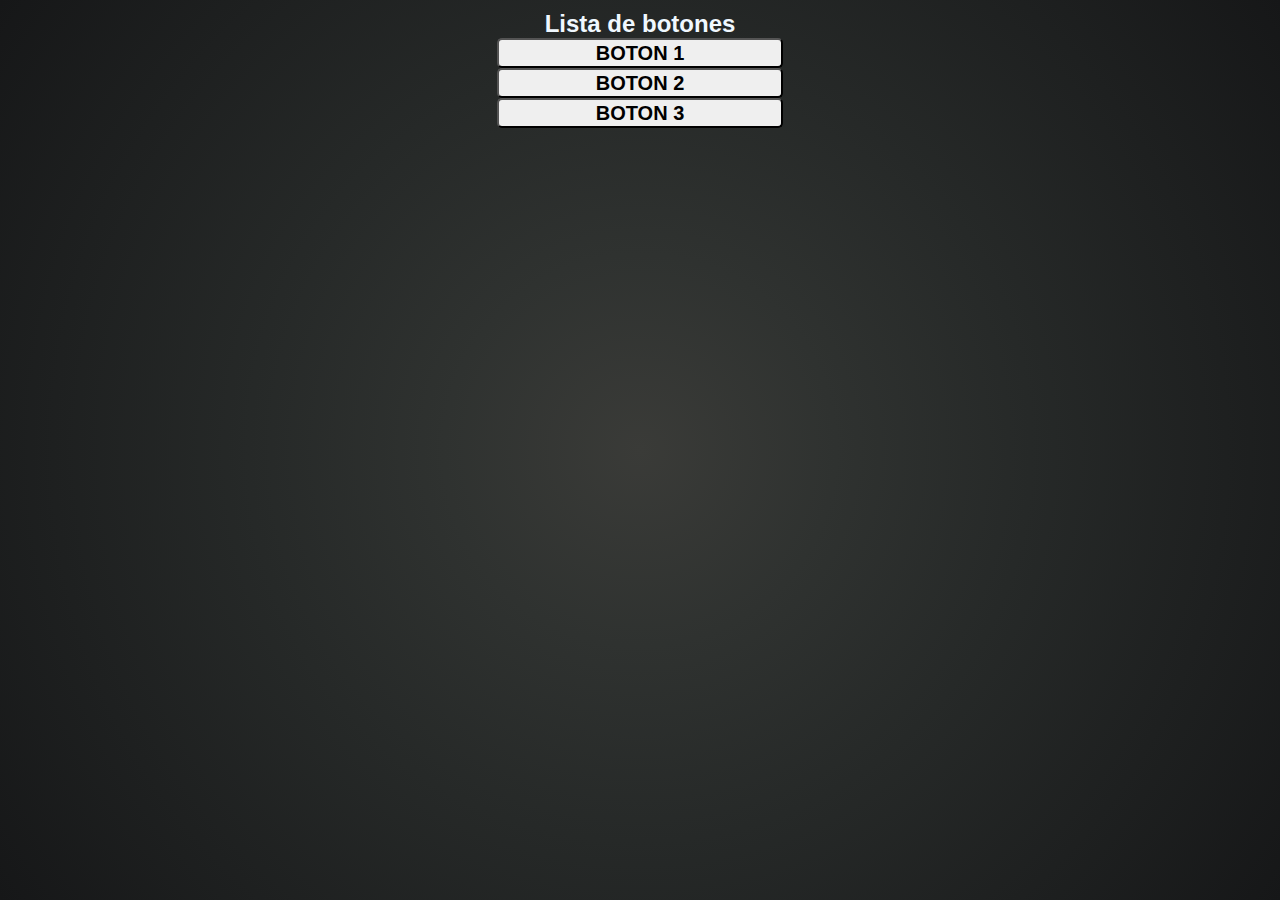
<file: ejercicios_practica/1- ejercicio/index.html>
<!DOCTYPE html>
<html>

<head>
    <meta charset="utf-8">
    <title>Ejercicios de práctica</title>
    <meta name="viewport" content="width=device-width, initial-scale=1">
    <link rel="StyleSheet" href="css/style.css" type="text/css" media="screen">
</head>

<body>
    <section>
        <article class="post">
            <div class="post-header">
            <h2>¡Título de mi post!</h2>
            </div>
            <button id="boton1" class="btn">BOTON 1</button>
            <button id="boton2" class="btn">BOTON 2</button>
            <button id="boton3" class="btn">BOTON 3</button>
        </article>
    </section>
    <script src="./js/script.js"></script>
</body>

</html>
</file>
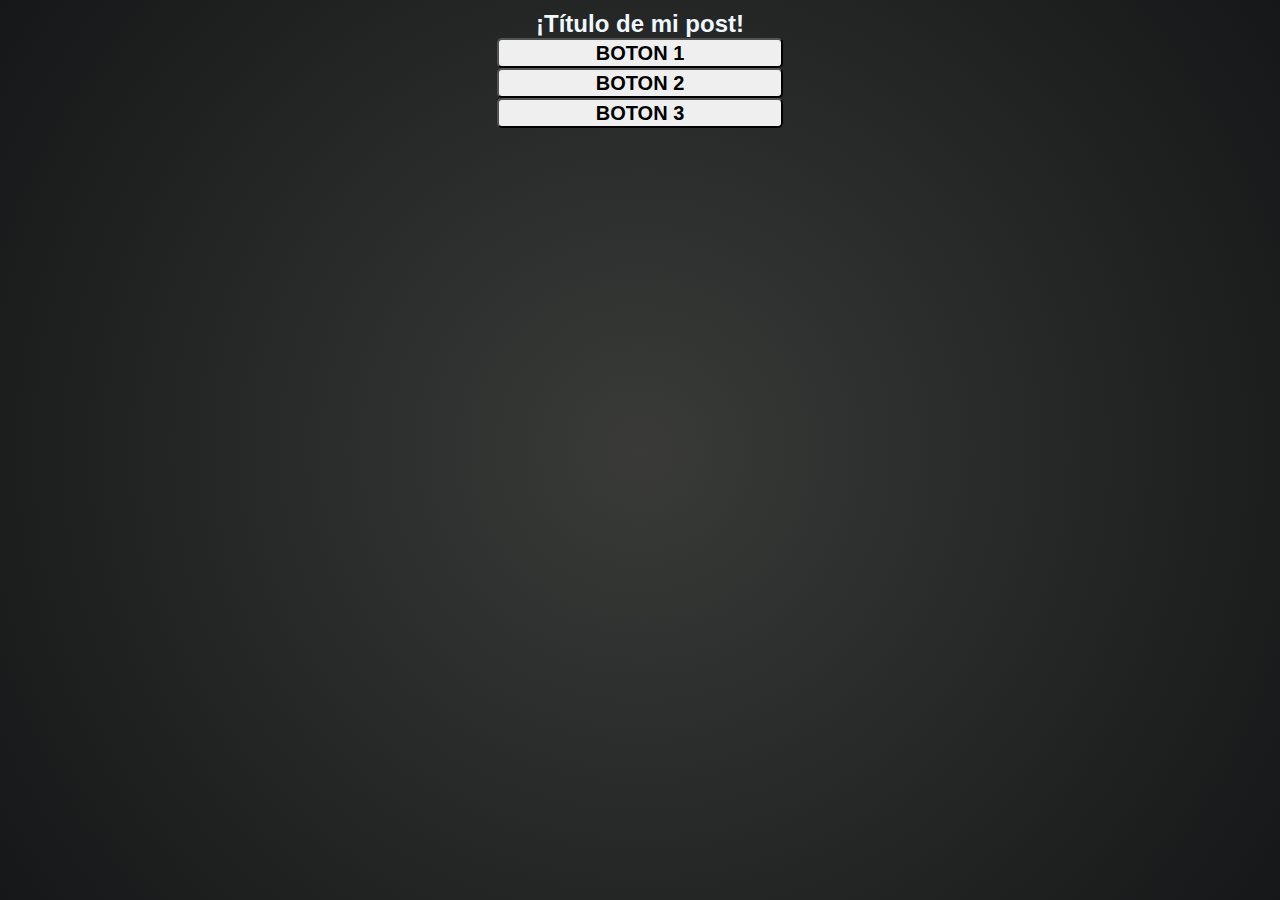
<file: ejercicios_practica/3- ejercicio/index.html>
<!DOCTYPE html>
<html>

<head>
    <meta charset="utf-8">
    <title>Ejercicios de práctica</title>
    <meta name="viewport" content="width=device-width, initial-scale=1">
    <link rel="StyleSheet" href="css/style.css" type="text/css" media="screen">
</head>

<body>
    <section>
        <article class="post">
            <div class="post-header">
            <h2>¡Título de mi post!</h2>
            </div>
            <button id="boton1" class="btn" onclick="fuego('#boton1')">BOTON 1</button>
            <button id="boton2" class="btn" onclick="fuego('#boton2')">BOTON 2</button>
            <button id="boton3" class="btn" onclick="fuego('#boton3')">BOTON 3</button>
        </article>
    </section>
    <script src="./js/script.js"></script>
</body>

</html>
</file>
<file: ejercicios_practica/1- ejercicio/css/style.css>
* {
  margin: 0;
  padding: 0;
  box-sizing: border-box;
  font-family: -apple-system, BlinkMacSystemFont, "Segoe UI", Roboto, Oxygen,
    Ubuntu, Cantarell, "Open Sans", "Helvetica Neue", sans-serif;
}

section {
  color: aliceblue;
  text-align: center;
  display: flex;
  flex-direction: column;
  align-items: center;
  height: 100vh;
  width: 100vw;
  gap: 10px;
  padding: 10px;
  background-image: radial-gradient(
    circle,
    #3a3b38,
    #2f3230,
    #262928,
    #1e2020,
    #161718
  );
}

.btn {
  height: 30px;
  width: 100%;
  max-width: 450px;
  border-radius: 5px;
  text-transform: capitalize;
  font-size: 20px;
  font-weight: bold;
}
</file>
<file: ejercicios_practica/3- ejercicio/css/style.css>
* {
  margin: 0;
  padding: 0;
  box-sizing: border-box;
  font-family: -apple-system, BlinkMacSystemFont, "Segoe UI", Roboto, Oxygen,
    Ubuntu, Cantarell, "Open Sans", "Helvetica Neue", sans-serif;
}

section {
  color: aliceblue;
  text-align: center;
  display: flex;
  flex-direction: column;
  align-items: center;
  height: 100vh;
  width: 100vw;
  gap: 10px;
  padding: 10px;
  background-image: radial-gradient(
    circle,
    #3a3b38,
    #2f3230,
    #262928,
    #1e2020,
    #161718
  );
}

.btn {
  height: 30px;
  width: 100%;
  max-width: 450px;
  border-radius: 5px;
  text-transform: capitalize;
  font-size: 20px;
  font-weight: bold;
}

.fuego {
  background: radial-gradient(
    circle,
    rgba(255, 255, 255, 1) 0%,
    rgba(238, 129, 48, 1) 100%
  );
}
</file>
